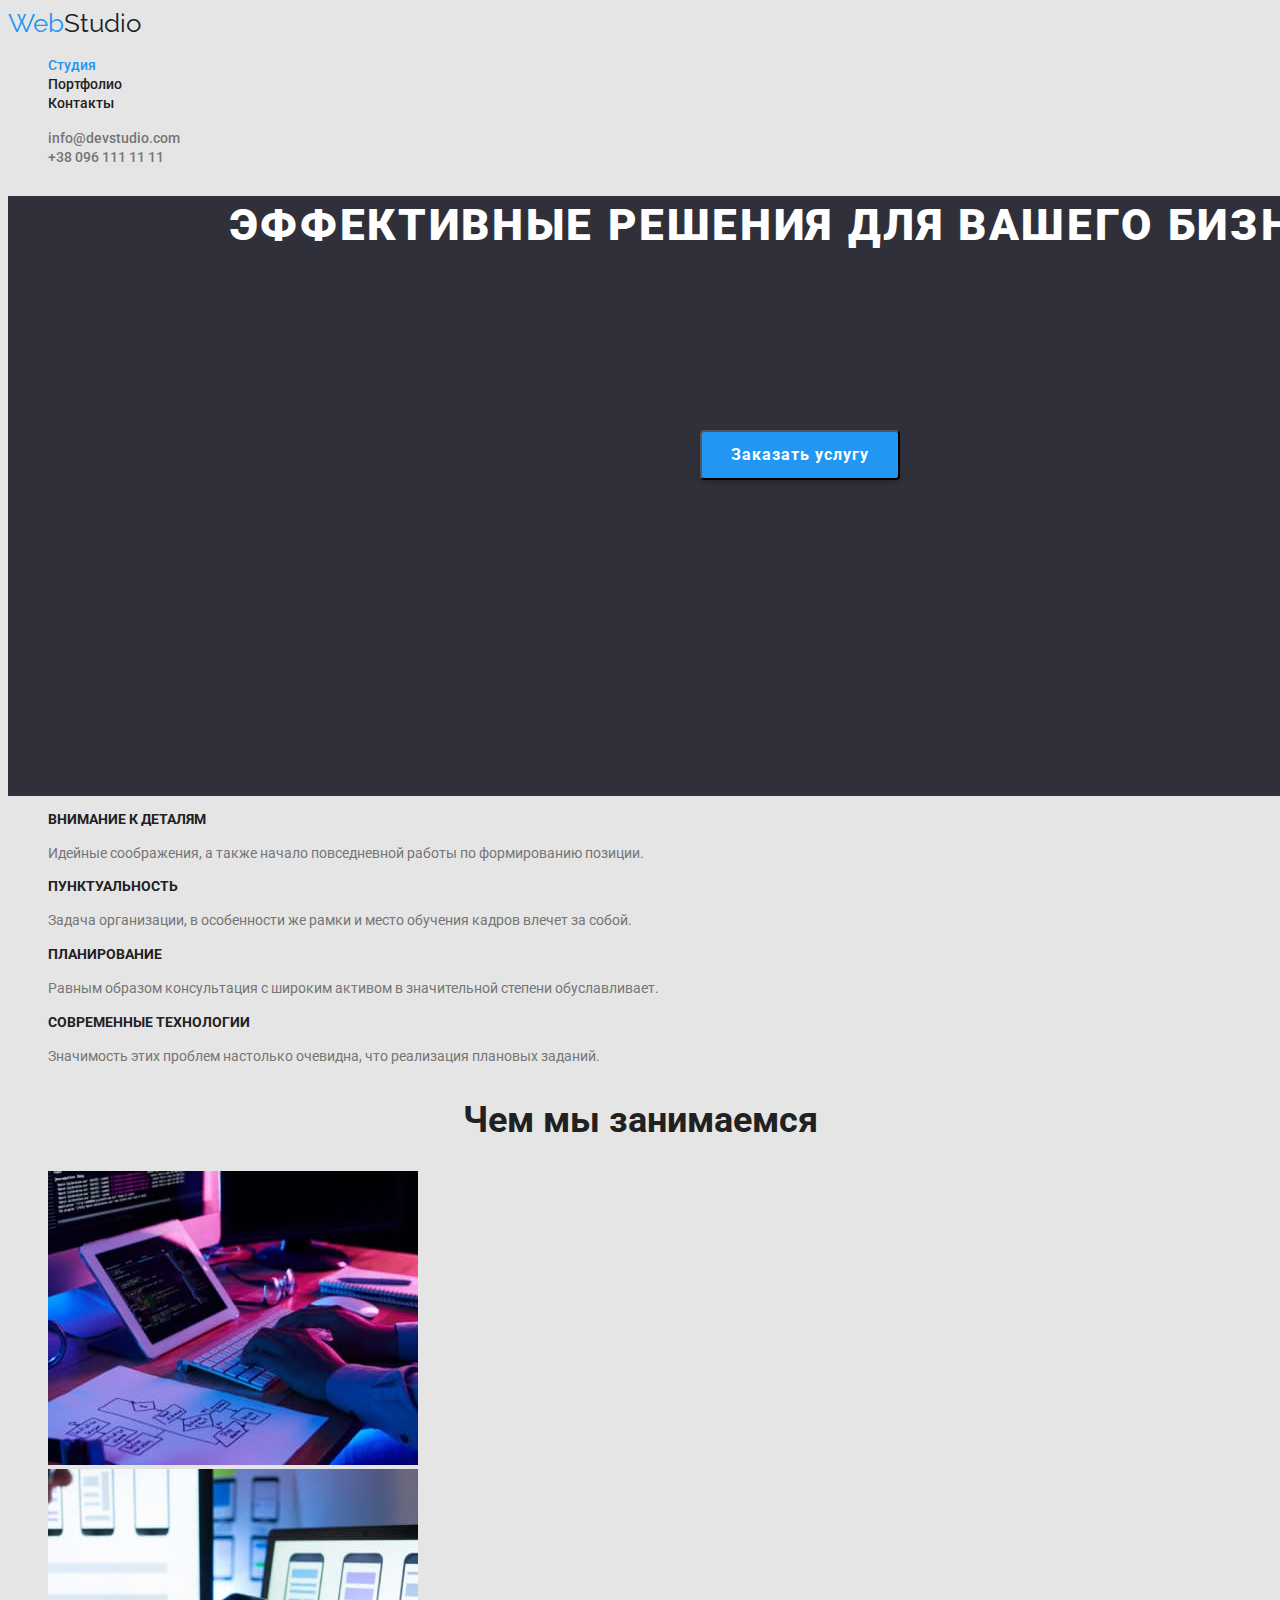
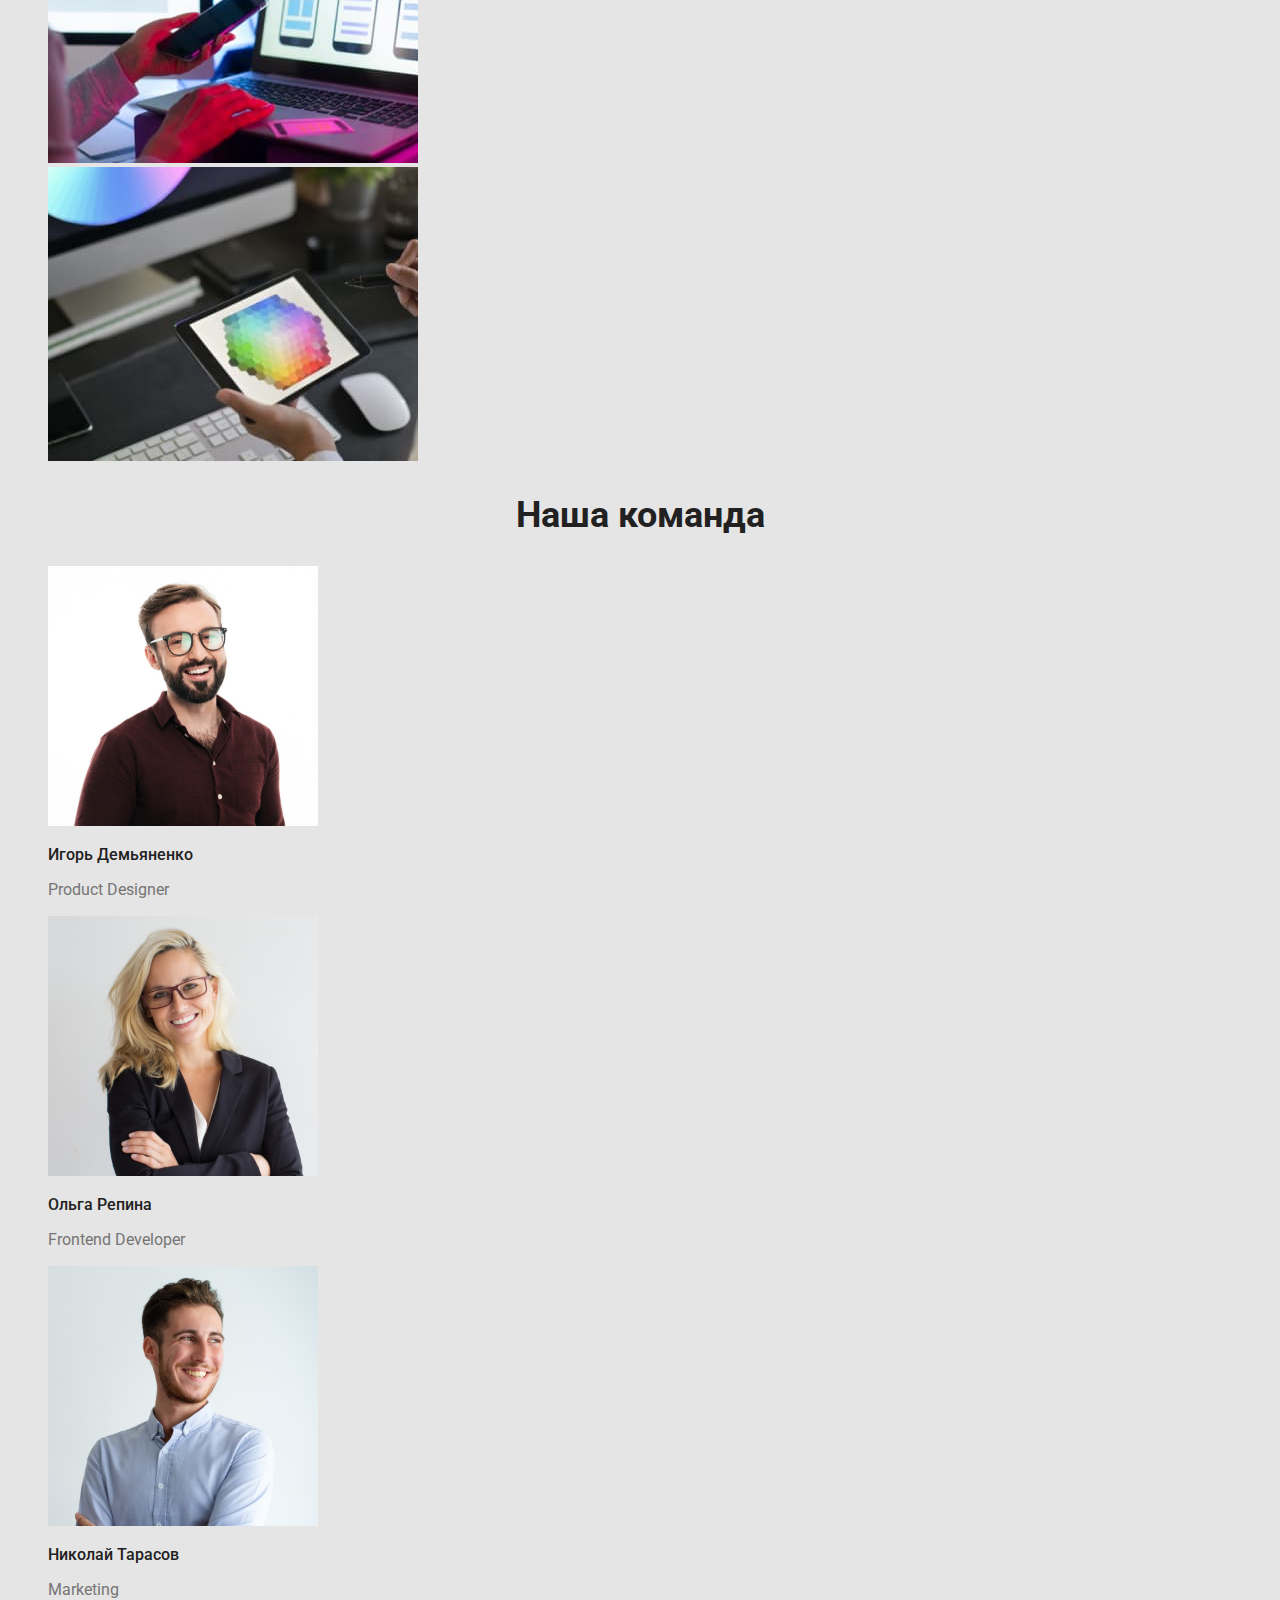
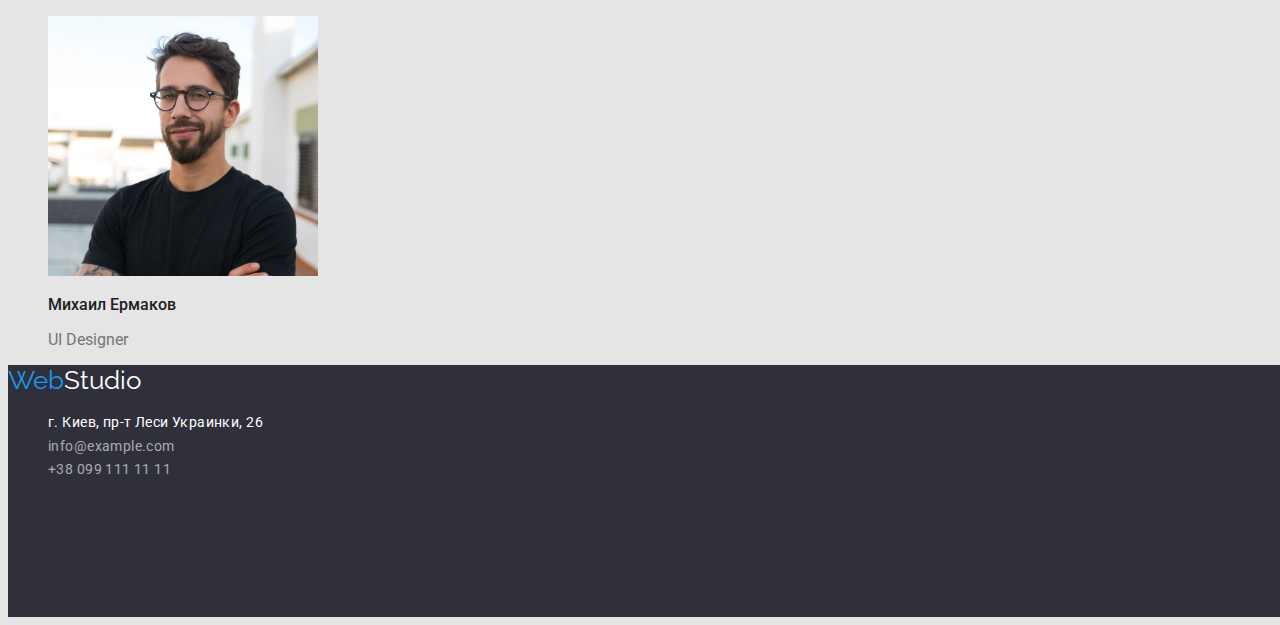
<file: index.html>
<!DOCTYPE html>
<html lang="ru">
<head>
    <meta charset="UTF-8">
    <meta http-equiv="X-UA-Compatible" content="IE=edge">
    <meta name="viewport" content="width=device-width, initial-scale=1.0">
    <title>WebStudio</title>
    <link href="https://fonts.googleapis.com/css2?family=Raleway:wght@700&family=Roboto:wght@400;500;700;900&display=swap" rel="stylesheet">
    <link rel="stylesheet" href="./css/styles.css"/>
</head>
<body>
    <!-- Шапка сайта -->
    <header class="header">
        <a class="logo" lang="en" href=""><span class="blue-logo">Web</span>Studio</a>
        <nav class="site-nav list">
            <ul>
                <li><a class="link current" href="./index.html">Студия</a></li>
                <li><a class="link" href="./portfolio.html">Портфолио</a></li>
                <li><a class="link" href="">Контакты</a></li>
            </ul>
        </nav>
        <ul class="contact-list">
            <li><a class="link" href="mailto:info@devstudio.com">info@devstudio.com</a></li>
            <li><a class="link" href="tel:+380961111111">+38 096 111 11 11</a></li>
        </ul>
    </header>
    <!-- Главный блок -->
    <main>
        <!-- Герой -->
        <section class="hero">
            <h1 class="hero-title">Эффективные решения для вашего бизнеса</h1>
            <button class="hero-button" type="button">Заказать услугу</button>
        </section>
        <!-- Особенности -->
        <section class="section">
            <h2 class="peculiarities-title">Особенности</h2>
                <ul class="peculiarities-list">
                    <li>
                        <h3 class="title">Внимание к деталям</h3>
                        <p class="paragraphly">Идейные соображения, а также начало повседневной работы по формированию позиции.</p>
                    </li>
                    <li>
                        <h3 class="title">Пунктуальность</h3>
                        <p class="paragraphly">Задача организации, в особенности же рамки и место обучения кадров влечет за собой.</p>
                    </li>
                    <li>
                        <h3 class="title">Планирование</h3>
                        <p class="paragraphly">Равным образом консультация с широким активом в значительной степени обуславливает.</p>
                    </li>
                    <li>
                        <h3 class="title">Современные технологии</h3>
                        <p class="paragraphly">Значимость этих проблем настолько очевидна, что реализация плановых заданий.</p>
                    </li>
                </ul>
        </section>
        <!-- Чем мы занимаемся -->
        <section class="section">
            <h2 class="section-title">Чем мы занимаемся</h2>
            <ul lang="en">
                <li>
                    <img src="./image/what_are_we_doing/optimiz/developed.jpg" alt="developed" width="370">
                </li>
                <li>
                    <img src="./image/what_are_we_doing/optimiz/mobile_design.jpg" alt="mobile_design" width="370">
                </li>
                <li>
                    <img src="./image/what_are_we_doing/optimiz/design.jpg" alt="design" width="370">
                </li>
            </ul>
        </section>
        <!-- Наша команда -->
        <section class="section">
            <h2 class="section-title">Наша команда</h2>
            <ul class="section-team">
                <!-- Игорь Демьяненко Product Designer -->
                <li>
                    <img src="./image/our_team/optimiz/product_designer.jpg" alt="product_designer" width="270">
                    <h3 class="member">Игорь Демьяненко</h3>
                    <p class="profesion" lang="en">Product Designer</p>
                </li>
                <!-- Ольга Репина Frontend Developer -->
                <li>
                    <img src="./image/our_team/optimiz/frontend_developer.jpg" alt="frontend_developer" width="270">
                    <h3 class="member">Ольга Репина</h3>
                    <p class="profesion" lang="en">Frontend Developer</p>
                </li>
                <!-- Николай Тарасов Marketing -->
                <li>
                    <img src="./image/our_team/optimiz/marketing.jpg" alt="marketing" width="270">
                    <h3 class="member">Николай Тарасов</h3>
                    <p class="profesion" lang="en">Marketing</p>
                </li>
                <!-- Михаил Ермаков UI Designer -->
                <li>
                    <img src="./image/our_team/optimiz/ui_designer.jpg" alt="ui_designer" width="270">
                    <h3 class="member">Михаил Ермаков</h3>
                    <p class="profesion" lang="en">UI Designer</p>
                </li>
            </ul>
        </section>
    </main>
    <!-- Подвал сайта -->
    <footer class="footer">
        <a class="logo" lang="en" href=""><span class="blue-logo">Web</span>Studio</a>
        <address class="address-list">
            <ul>
                <li><a class="address" href="">г. Киев, пр-т Леси Украинки, 26</a></li>
                <li><a class="link" href="mailto:info@example.com">info@example.com</a></li>
                <li><a class="link" href="tel:+380991111111">+38 099 111 11 11</a></li>
            </ul>
        </address>
    </footer>
</body>
</html>
</file>
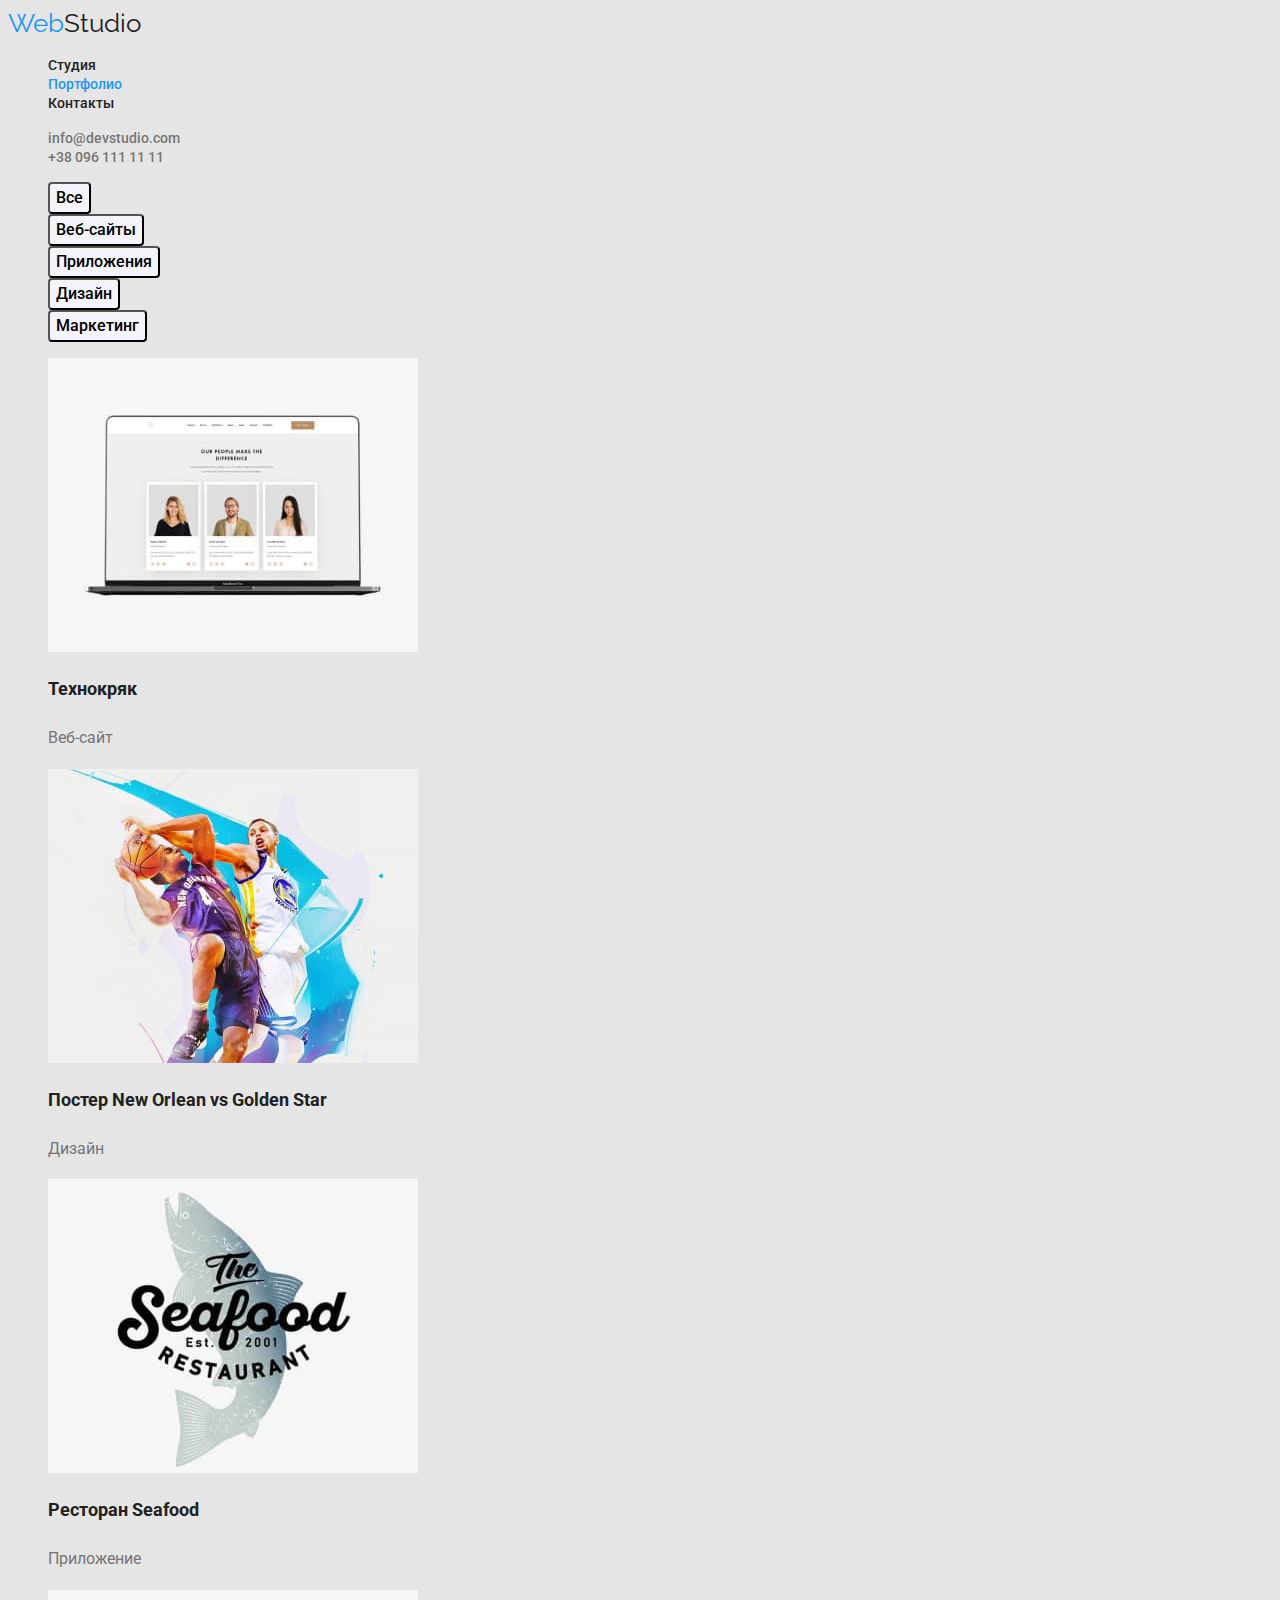
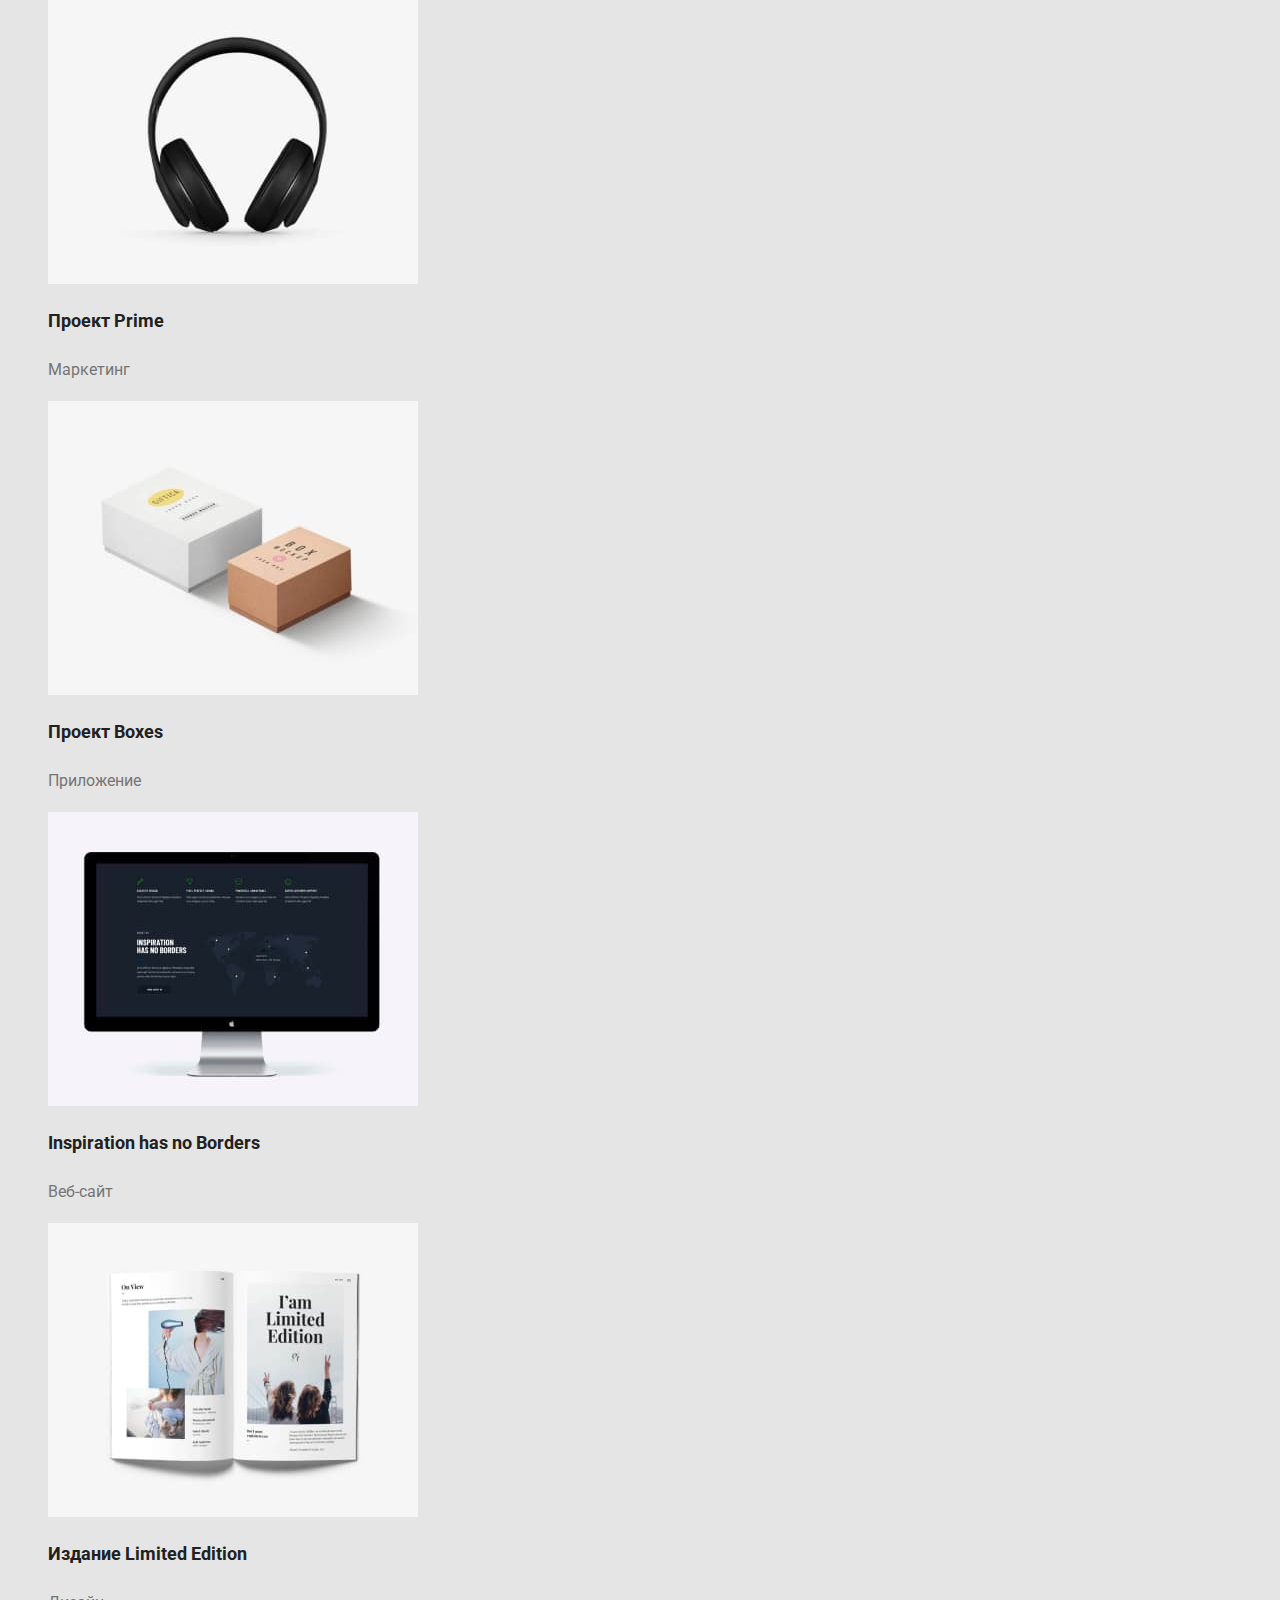
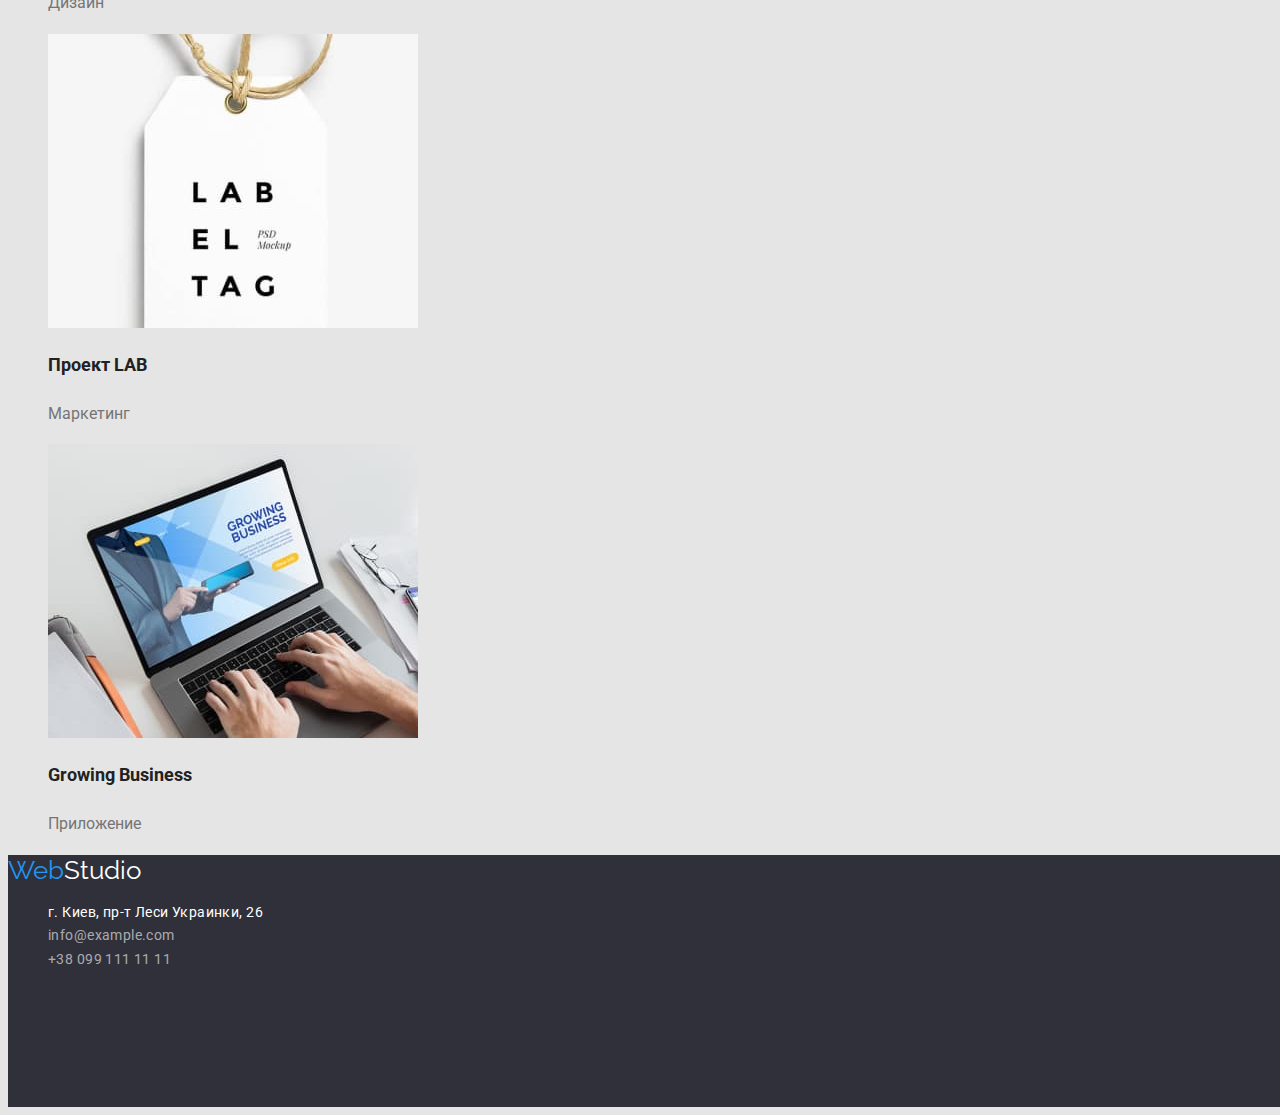
<file: portfolio.html>
<!DOCTYPE html>
<html lang="ru">

<head>
    <meta charset="UTF-8">
    <meta http-equiv="X-UA-Compatible" content="IE=edge">
    <meta name="viewport" content="width=device-width, initial-scale=1.0">
    <title>Portfolio</title>
    <link
        href="https://fonts.googleapis.com/css2?family=Raleway:wght@700&family=Roboto:wght@400;500;700;900&display=swap"
        rel="stylesheet">
    <link rel="stylesheet" href="./css/styles.css" />
</head>

<body>
    <!-- Шапка сайта -->
    <header class="header">
        <a class="logo" lang="en" href=""><span class="blue-logo">Web</span>Studio</a>
        <nav class="site-nav list">
            <ul>
                <li><a class="link" href="./index.html">Студия</a></li>
                <li><a class="link current" href="./portfolio.html">Портфолио</a></li>
                <li><a class="link" href="">Контакты</a></li> 
            </ul>
        </nav>
        <ul class="contact-list">
            <li><a class="link" href="mailto:info@devstudio.com">info@devstudio.com</a></li>
            <li><a class="link" href="tel:+380961111111">+38 096 111 11 11</a></li>
        </ul>
    </header>
    <!-- Главный блок -->
    <main>
        <!-- Секция портфолио -->
        <section class="section-portfolio">
            <h1 class="title">Портфолио</h1>
            <ul class="button-list">
                <li><button class="btn" type="button">Все</button></li>
                <li><button class="btn" type="button">Веб-сайты</button></li>
                <li><button class="btn" type="button">Приложения</button></li>
                <li><button class="btn" type="button">Дизайн</button></li>
                <li><button class="btn" type="button">Маркетинг</button></li>
            </ul>
            <ul class="project-list">
                <li>
                    <a href="">
                        <img src="./image/portfolio/optimiz/project_1.jpg" width="370" height="294" alt="Веб-сайт">
                        <h2 class="project-title">Технокряк</h2>
                        <p class="project-type">Веб-сайт</p>
                    </a>
                </li>
                <li>
                    <a href="">
                        <img src="./image/portfolio/optimiz/project_2.jpg" width="370" height="294" alt="Дизайн">
                        <h2 class="project-title">Постер New Orlean vs Golden Star</h2>
                        <p class="project-type">Дизайн</p>
                    </a>
                </li>
                <li>
                    <a href="">
                        <img src="./image/portfolio/optimiz/project_3.jpg" width="370" height="294" alt="Приложение">
                        <h2 class="project-title">Ресторан Seafood</h2>
                        <p class="project-type">Приложение</p>
                    </a>
                </li>
                <li>
                    <a href="">
                        <img src="./image/portfolio/optimiz/project_4.jpg" width="370" height="294" alt="Маркетинг">
                        <h2 class="project-title">Проект Prime</h2>
                        <p class="project-type">Маркетинг</p>
                    </a>
                </li>
                <li>
                    <a href="">
                        <img src="./image/portfolio/optimiz/project_5.jpg" width="370" height="294" alt="Приложение">
                        <h2 class="project-title">Проект Boxes</h2>
                        <p class="project-type">Приложение</p>
                    </a>
                </li>
                <li>
                    <a href="">
                        <img src="./image/portfolio/optimiz/project_6.jpg" width="370" height="294" alt="Веб-сайт">
                        <h2 class="project-title">Inspiration has no Borders</h2>
                        <p class="project-type">Веб-сайт</p>
                    </a>
                </li>
                <li>
                    <a href="">
                        <img src="./image/portfolio/optimiz/project_7.jpg" width="370" height="294" alt="Дизайн">
                        <h2 class="project-title">Издание Limited Edition</h2>
                        <p class="project-type">Дизайн</p>
                    </a>
                </li>
                <li>
                    <a href="">
                        <img src="./image/portfolio/optimiz/project_8.jpg" width="370" height="294" alt="Маркетинг">
                        <h2 class="project-title">Проект LAB</h2>
                        <p class="project-type">Маркетинг</p>
                    </a>
                </li>
                <li>
                    <a href="">
                        <img src="./image/portfolio/optimiz/project_9.jpg" width="370" height="294" alt="Приложение">
                        <h2 class="project-title">Growing Business</h2>
                        <p class="project-type">Приложение</p>
                    </a>
                </li>
            </ul>
        </section>
    </main>
    <!-- Подвал сайта -->
    <footer class="footer">
        <a class="logo" lang="en" href=""><span class="blue-logo">Web</span>Studio</a>
        <address class="address-list">
            <ul>
                <li><a class="address" href="">г. Киев, пр-т Леси Украинки, 26</a></li>
                <li><a class="link" href="mailto:info@example.com">info@example.com</a></li>
                <li><a class="link" href="tel:+380991111111">+38 099 111 11 11</a></li>
            </ul>
        </address>
    </footer>
</body>
</html>
</file>
<file: css/styles.css>
/* Основной цвет текста #212121 */
/* Вторичный цвет текста #757575 */
/* Основной цвет фона #E5E5E5 */
/* Вторичный цвет фона #2F303A */
/* Акценты #2196F3 */
/* Белый #ffffff */
/* Цвет фона кнопки #F5F4FA */
:root {
  --main-text-color: #212121;
  --secondary-text-color: #757575;
  --main-bg-color: #e5e5e5;
  --secondary-bg-color: #2f303a;
  --accent-color: #2196f3;
  --btn-bg-color: #f5f4fa;
  --white: #ffffff;
}
body {
  color: var(--main-text-color);
  background-color: var(--main-bg-color);
  font-family: Roboto, sans-serif;
}
ul {
  list-style: none;
}
ul li a {
  color: inherit;
  text-decoration: none;
  font-style: normal;
}
/* Шапка сайта */
/* .header {
  width: 1600px;
  height: 80px;
  left: 0px;
  top: 0px;
  background: var(--white);
} */
.logo {
  color: var(--main-text-color);
  text-decoration: none;
  font-family: Raleway, sans-serif;
  font-size: 26px;
  line-height: 1.2;
}
.logo:hover,
.logo:focus {
  color: var(--accent-color);
}
.blue-logo {
  color: var(--accent-color);
}
.site-nav .link {
  color: var(--main-text-color);
  text-decoration: none;
  font-style: normal;
  font-weight: 500;
  font-size: 14px;
  line-height: 1.14;
}
.site-nav .link:hover,
.site-nav .link:focus {
  color: var(--accent-color);
  text-decoration: none;
}
.site-nav .link.current {
  color: var(--accent-color);
}
.contact-list .link {
  color: var(--secondary-text-color);
  text-decoration: none;
  font-family: Roboto;
  font-style: normal;
  font-weight: 500;
  font-size: 14px;
  line-height: 1.14;
}
.contact-list .link:hover,
.contact-list .link:focus {
  color: var(--accent-color);
  text-decoration: none;
}
/* Главный блок */
.hero {
  background-color: var(--secondary-bg-color);
  width: 1600px;
  height: 600px;
}
.hero-title {
  color: var(--white);
  font-weight: 900;
  font-size: 44px;
  line-height: 1.36;
  text-align: center;
  letter-spacing: 0.06em;
  text-transform: uppercase;
}
.hero-button {
  position: absolute;
  width: 200px;
  height: 50px;
  left: 700px;
  top: 430px;
  font-family: Roboto;
  font-style: normal;
  font-weight: 700;
  font-size: 16px;
  line-height: 1.87;
  letter-spacing: 0.06em;
  color: var(--white);
  background: var(--accent-color);
  box-shadow: 0px 4px 4px rgba(0, 0, 0, 0.15);
  border-radius: 4px;
  cursor: pointer;
}
/* Особенности */
.section {
  color: var(--main-text-color);
}
.peculiarities-title {
  display: none;
}
.peculiarities-list .title {
  color: var(--main-text-color);
  font-weight: 700;
  font-size: 14px;
  line-height: 1.14;
  text-transform: uppercase;
}
.peculiarities-list .paragraphly {
  color: var(--secondary-text-color);
  font-size: 14px;
  line-height: 1.7;
}
.section-title {
  font-weight: 700;
  font-size: 36px;
  line-height: 1.17;
  text-align: center;
}
.section-team .member {
  font-weight: 500;
  font-size: 16px;
  line-height: 1.18;
}
.section-team .profesion {
  color: var(--secondary-text-color);
  font-size: 16px;
  line-height: 1.18;
}
.section-portfolio .title {
  display: none;
}
.btn {
  background-color: var(--btn-bg-color);
  font-family: Roboto, sans-serif;
  font-size: 16px;
  font-weight: 500;
  line-height: 1.62;
  border-radius: 4px;
  cursor: pointer;
}
.btn:hover,
.btn:focus {
  color: var(--white);
  background-color: var(--accent-color);
  box-shadow: 0px 3px 1px rgba(0, 0, 0, 0.1), 0px 1px 2px rgba(0, 0, 0, 0.08),
    0px 2px 2px rgba(0, 0, 0, 0.12);
}
.project-list .project-title {
  font-weight: 700;
  font-size: 18px;
  line-height: 2;
}
.project-list .project-type {
  font-size: 16px;
  line-height: 1.87;
  color: var(--secondary-text-color);
}
/* Подвал сайта */
.footer {
  color: var(--white);
  background-color: var(--secondary-bg-color);
  width: 1600px;
  height: 252px;
}
.footer .logo {
  color: var(--white);
}
.logo:hover,
.logo:focus {
  color: var(--accent-color);
}
.address-list {
  font-size: 14px;
  line-height: 1.71;
  letter-spacing: 0.03em;
}
.address-list .link {
  color: rgba(255, 255, 255, 0.6);
  text-decoration: none;
}
.address-list .link:hover,
.address-list .link:focus {
  color: var(--accent-color);
  text-decoration: underline;
}
</file>
